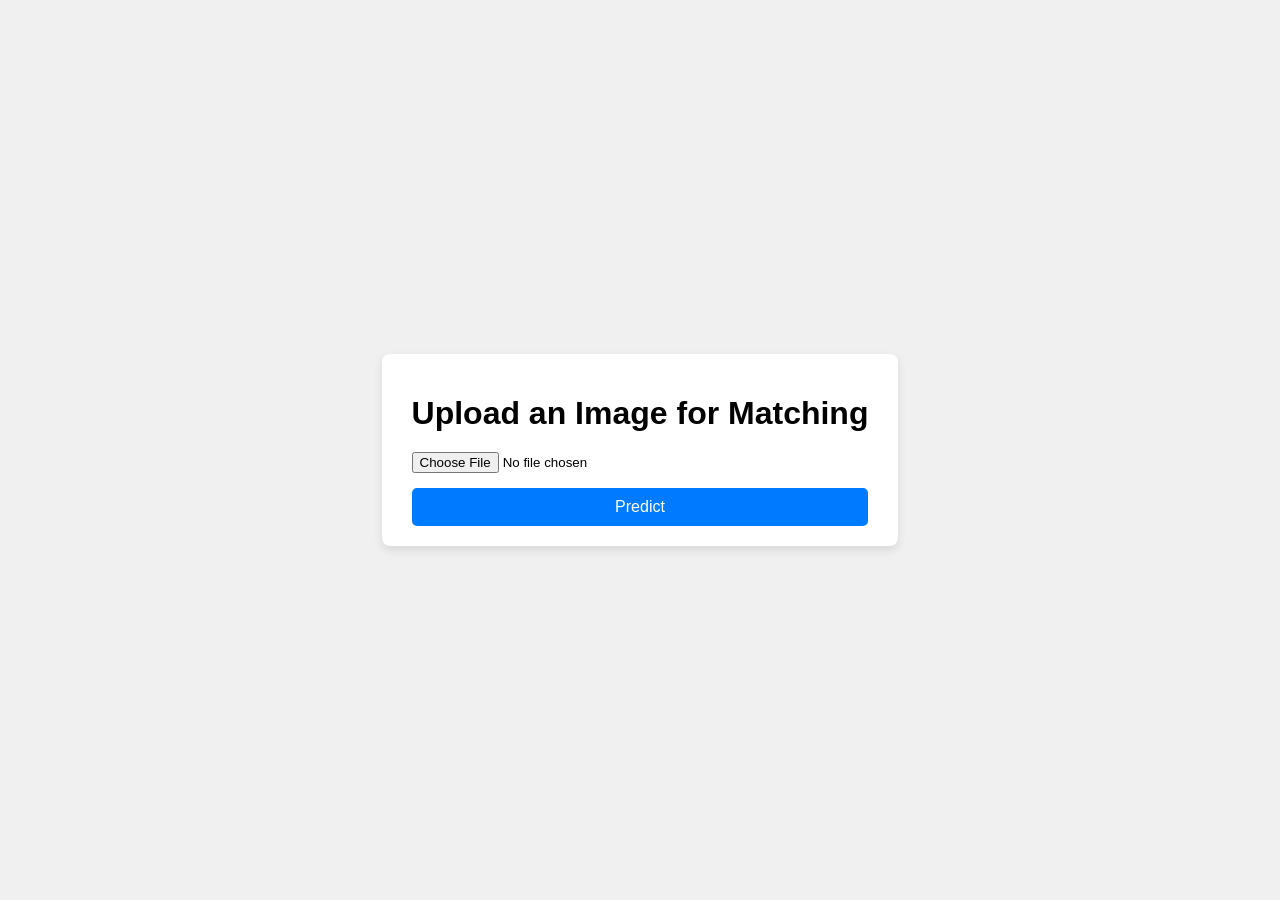
<file: fprint_project_abhay/fprint_project_abhay/templates/index.html>
<!DOCTYPE html>
<html lang="en">
<head>
    <meta charset="UTF-8">
    <meta name="viewport" content="width=device-width, initial-scale=1.0">
    <title>Image Matcher</title>
    <style>
        body {
            display: flex;
            justify-content: center;
            align-items: center;
            height: 100vh;
            margin: 0;
            font-family: Arial, sans-serif;
            background-color: #f0f0f0;
        }
        .container {
            text-align: center;
            background: #ffffff;
            padding: 20px 30px;
            box-shadow: 0 4px 10px rgba(0, 0, 0, 0.1);
            border-radius: 8px;
        }
        h1 {
            margin-bottom: 20px;
        }
        form {
            display: flex;
            flex-direction: column;
            gap: 15px;
        }
        button {
            padding: 10px 20px;
            font-size: 16px;
            border: none;
            background-color: #007BFF;
            color: white;
            border-radius: 5px;
            cursor: pointer;
        }
        button:hover {
            background-color: #0056b3;
        }
    </style>
</head>
<body>
    <div class="container">
        <h1>Upload an Image for Matching</h1>
        <form method="POST" enctype="multipart/form-data">
            <input type="file" name="file" accept="image/*" required>
            <button type="submit">Predict</button>
        </form>
    </div>
</body>
</html>
</file>
